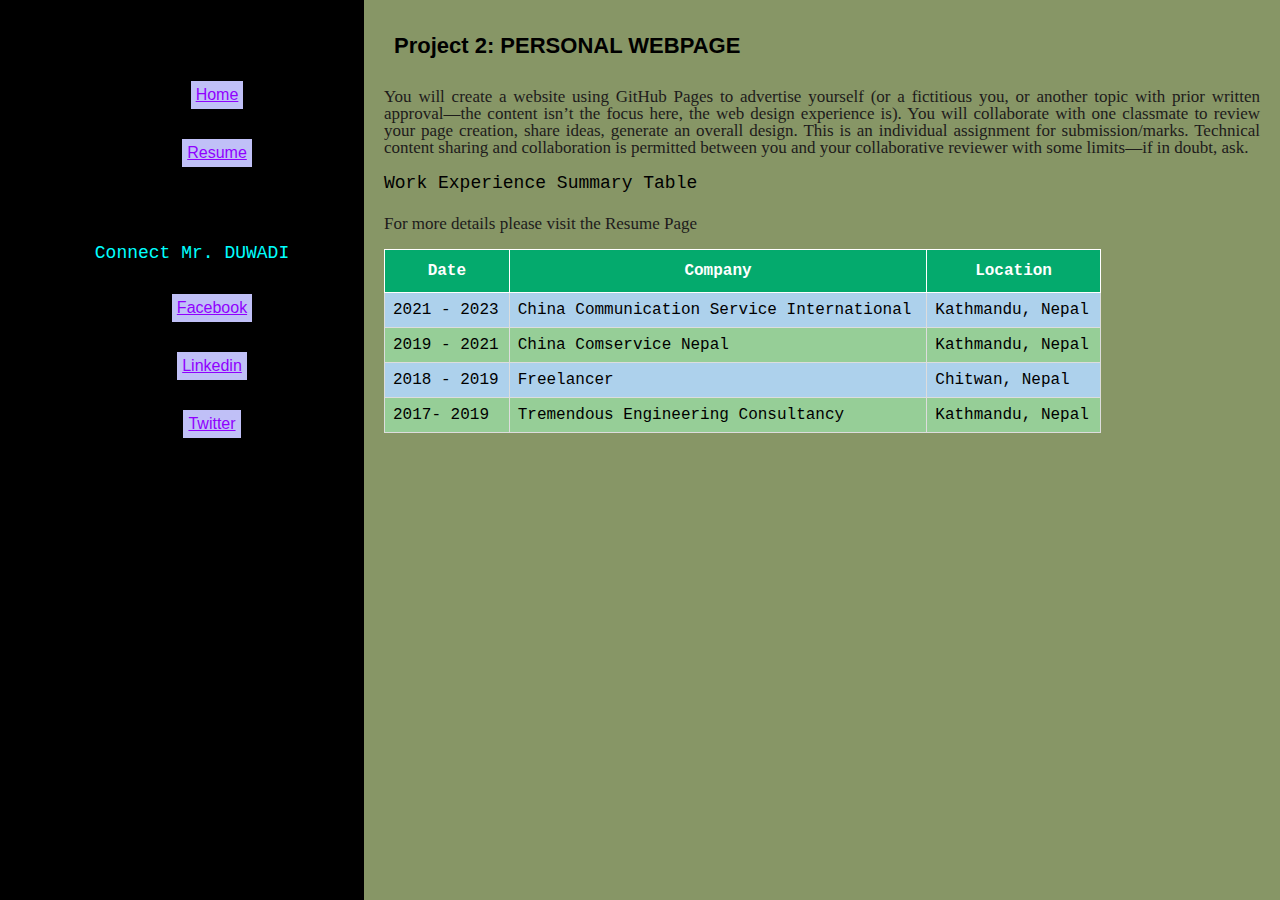
<file: index.html>
<!DOCTYPE html>
<html lang="en">
  <head>
    <!--https://github.com/mdn/learning-area/blob/main/html/multimedia-and-embedding/responsive-images/not-responsive.html-->
    <!--foe meta descriptiopn-->
    <meta name="viewport" content="width=device-width, initial-scale=1">
    <title>Front_Page</title>
    <link rel = "stylesheet" href="css_file.css">
  </head>

  <body>
    <!--Left side of screen-->
    <!--https://www.w3schools.com/html/tryit.asp?filename=tryhtml_links-->
    <div class="split left">
      <!--https://www.w3schools.com/css/tryit.asp?filename=trycss_navbar_basic_html-->
      <!--Menu options starts-->
      <div class="menu">
        <ul>
          <li><a href="index.html"> Home </a></li>
          <li><a href="Resume.html"> Resume </a></li>
        </ul>
      </div>
      <!--Menu options ends-->
      
      <!--Right side of screen-->
      <!--external links option starts-->
      <div class="link">
        <h3> Connect Mr. DUWADI</h3>
        <ul>
          <li><a href="http://www.facebook.com/" target="_blank"> Facebook </a></li>
          <li><a href="https://www.linkedin.com/" target="_blank"> Linkedin </a></li>
          <li><a href="https://twitter.com/" target="_blank"> Twitter </a></li>
        </ul>
      </div>
      <!--external links option ends-->
    </div>

    <div class="split right">
      <!--https://www.w3schools.com/css/tryit.asp?filename=trycss_navbar_basic_html-->
      <div class = "text">
        <h2>
          Project 2: PERSONAL WEBPAGE
        </h2>
        <p>
          You will create a website using GitHub Pages to advertise yourself 
          (or a fictitious you, or another topic with prior 
          written approval—the content isn’t the focus here, 
          the web design experience is). You will collaborate with one
          classmate to review your page creation, share ideas, 
          generate an overall design. This is an individual assignment
          for submission/marks. Technical content sharing and 
          collaboration is permitted between you and your
          collaborative reviewer with some limits—if in doubt, ask.
        </p>      
      </div>

      
      <div class = "content">
        <h3>Work Experience Summary Table</h3>
        <p>For more details please visit the Resume Page</p>

        <!--Summary of the work experience is illustrated in the form of table in main page-->
        <!--Table Option begins-->
        <table id="summary">
          <tr>
            <th>Date</th>
            <th>Company</th>
            <th>Location</th>
          </tr>
          <tr>
            <td>2021 - 2023</td>
            <td>China Communication Service International</td>
            <td>Kathmandu, Nepal</td>
          </tr>
          <tr>
            <td>2019 - 2021</td>
            <td>China Comservice Nepal</td>
            <td>Kathmandu, Nepal</td>
          </tr>
          <tr>
            <td>2018 - 2019</td>
            <td>Freelancer</td>
            <td>Chitwan, Nepal</td>
          </tr>
          <tr>
            <td>2017- 2019</td>
            <td>Tremendous Engineering Consultancy</td>
            <td>Kathmandu, Nepal</td>
          </tr>
        </table>
        <!--Table Option ends-->
      </div>
 
        
    </div>
      
  </body>

</html>
</file>
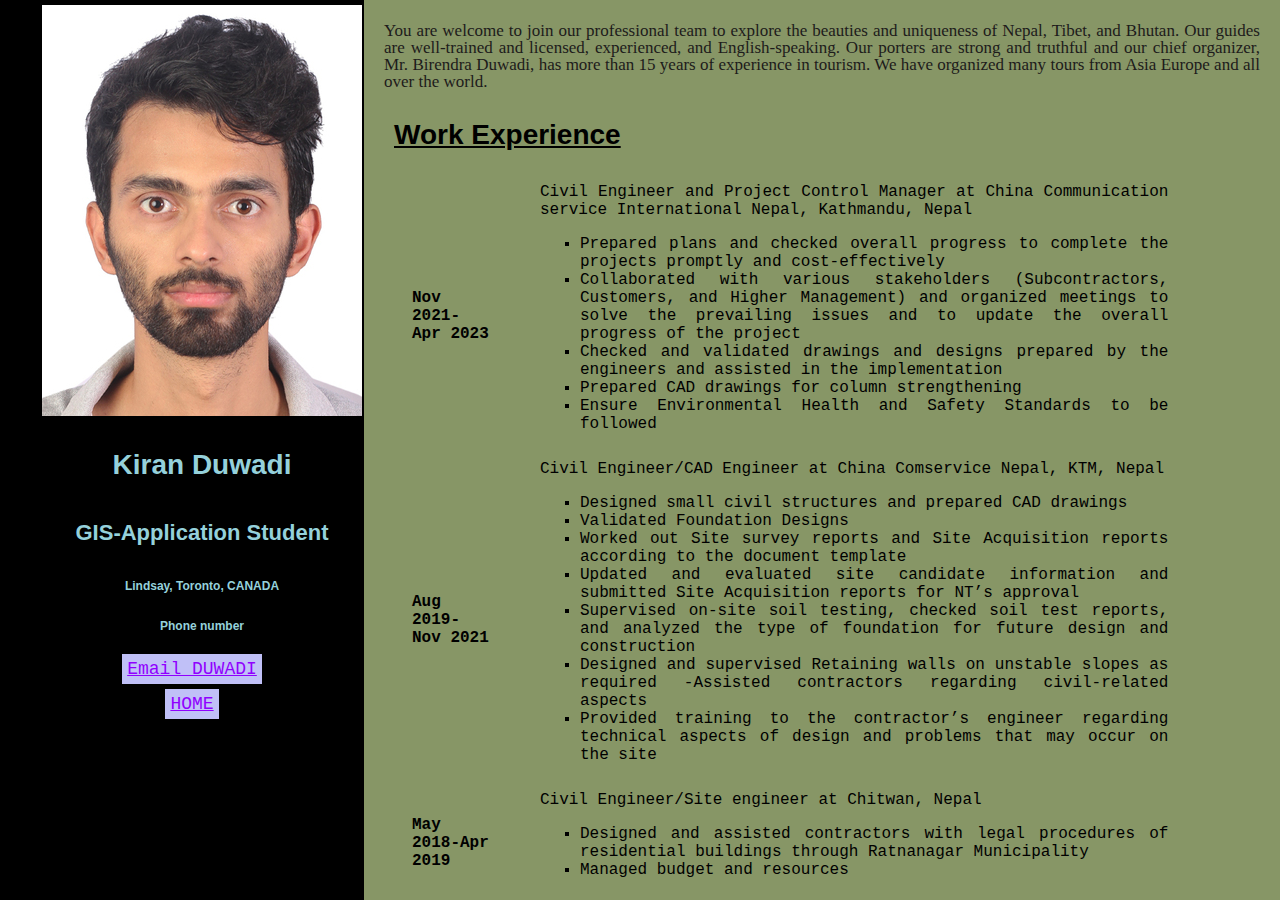
<file: Resume.html>
<!DOCTYPE html>
<html lang="en">
    <head>
        <!--https://www.w3schools.com/html/tryit.asp?filename=tryhtml_responsive_viewport-->
        <meta name="viewport" content="width=device-width, initial-scale=1">
        <link rel = "stylesheet" href="css_file.css">
        <title>
            Resume_DUWADI
        </title>
    </head>

    <body>
        <!--Left side of split screen -->
        <!--https://www.w3schools.com/html/tryit.asp?filename=tryhtml_links-->
        <div class="split left">
            <div class="img_resume">
                <img src="digital_photo.jpg" alt="Kiran Duwadi">
                <h1>Kiran Duwadi</h1>
                <h2>GIS-Application Student</h2>
                <h4><b>Lindsay, Toronto, CANADA</b></h4>
                <h4><b>Phone number</b></h4>
            </div>

            <div class="link">
                <h3><a href="mailto:someone@gmail.com">Email DUWADI</a></h3>
                <h3><a href="index.html">HOME</a></h3>
            </div>
        </div>

        <!--right side of split screen -->
        <!--https://www.w3schools.com/html/tryit.asp?filename=tryhtml_links-->
        <div class="split right">
            <div class = "text">
                <p>
                    You are welcome to join our professional team to explore
                    the beauties and uniqueness of Nepal, Tibet, and Bhutan. 
                    Our guides are well-trained and licensed, experienced, and 
                    English-speaking. Our porters are strong and truthful and our
                    chief organizer, Mr. Birendra Duwadi, has more than 15 years of
                    experience in tourism. We have organized many tours from Asia 
                    Europe and all over the world.
                </p>        
            </div>

            <!--Conent class for work experience and table design is introduced apart from section design-->
            <div class="content">
                <h1><u>Work Experience</u></h1>
                <div class = "dummy-table">
                    <!--table section is introduced with list  -->
                    <table>
                        <tr>
                            <th>Nov 2021- Apr 2023</th>
                            <td>
                                Civil Engineer and Project Control Manager at China Communication service International Nepal, Kathmandu, Nepal
                                    
                                <ul>
                                    <li>Prepared plans and checked overall progress to complete the projects promptly and cost-effectively</li>
                                    <li>Collaborated with various stakeholders (Subcontractors, Customers, and Higher Management) and organized 
                                    meetings to solve the prevailing issues and to update the overall progress of the project</li>
                                    <li>Checked and validated drawings and designs prepared by the engineers and assisted in the implementation</li>
                                    <li>Prepared CAD drawings for column strengthening</li>
                                    <li>Ensure Environmental Health and Safety Standards to be followed</li>
                                </ul>
                            </td>                                    
                        </tr>

                        <tr>
                            <th>Aug 2019- Nov 2021</th>
                            <td>
                                Civil Engineer/CAD Engineer at China Comservice Nepal, KTM, Nepal
                                <ul>
                                    <li>Designed small civil structures and prepared CAD drawings</li>
                                    <li>Validated Foundation Designs</li>
                                    <li>Worked out Site survey reports and Site Acquisition reports according to the document template</li>
                                    <li>Updated and evaluated site candidate information and submitted Site Acquisition reports for NT’s approval</li>
                                    <li>Supervised on-site soil testing, checked soil test reports, and analyzed the type of foundation for future design and construction</li>
                                    <li>Designed and supervised Retaining walls on unstable slopes as required -Assisted contractors regarding civil-related aspects</li>
                                    <li>Provided training to the contractor’s engineer regarding technical aspects of design and problems that may occur on the site</li>
                                </ul>
                            </td>
                        </tr>

                        <tr>
                            <th>May 2018-Apr 2019</th>
                            <td>
                                Civil Engineer/Site engineer at Chitwan, Nepal
                                <ul>                                    
                                    <li>Designed and assisted contractors with legal procedures of residential buildings through Ratnanagar Municipality</li>
                                    <li>Managed budget and resources</li>
                                </ul>
                            </td>
                        </tr>

                        <tr>
                            <th>May 2017-Apr 2018</th>
                            <td>
                                Civil Engineer (Trainee) at Tremendous Engineering Consultancy
                                <ul>
                                    <li>Learned computer-aided tools to design residential buildings</li>
                                    <li>Helped in contractor selection, procurement, etc.</li>
                                    <li>Trained in conducting technical and feasibility studies</li>
                                </ul>
                            </td>
                        </tr>

                    </table>
                    
                </div>
            </div>

            <div class="content">
                <h1><u>Education</u></h1>
                <div class="dummy-table">
                    
                    <table>
                        <tr>
                            <th><b>Sept 2023 – running</b></th>
                            <td>
                                PG in Geographic Information Systems
                                <ul>                                    
                                    <li>Fleming College, Frost Campus, Toronto, Canada</li>
                                    <li> Major courses: GIS Database Principles, Problem Solving and Programming, Web Design and Programming</li>
                                </ul>
                            </td>
                            
                        </tr>
                        <tr>
                            <th>August 2012 – Oct. 2016</th>
                            <td>
                                Bachelor in Civil Engineering
                                <ul>                                    
                                    <li>Sagarmatha Engineering College, Kathmandu, Nepal</li>
                                    <li>Major courses: Design of Reinforced concrete structures, 
                                    Soil and Foundation, Earthquake Resistance Design of Structures, 
                                    Hydropower, Surveying, Engineering Geology</li>

                                </ul>
                            </td>
                            
                        </tr>
                        <tr>
                            <th>June 2010 – June 2012</th>
                            <td>
                                Higher Secondary Education (10+2)
                                <ul>                                    
                                    <li>Capital College and Research Center, Kathmandu, Nepal</li>
                                    <li>Major courses: Physics, Chemistry, Mathematics</li>

                                </ul>
                            </td>
                            
                        </tr>
                        <tr>
                            <th>March 2010</th>
                            <td>
                                School Leaving Certificate (Grade 10)
                                <ul>                                    
                                    <li>Skyrider Higher Secondary School, Chitwan, Nepal</li>
                                </ul>
                            </td>
                            
                        </tr>
                    </table>
                    
                </div>

            </div>

            <div class="content">
                <h1><u>Research Project</u></h1>

                <div class="dummy-table">
                    
                    <table>
                        <tr>
                            <th>Theisis Title</th>
                            <td>Structural Design of Arch Bridge</td>
                            
                        </tr>
                        <tr>
                            <th>Method</th>
                            <td>Observation, Survey, and Analysis</td>
                            
                        </tr>
                        <tr>
                            <th>Software</th>
                            <td>AutoCAD, SAP</td>
                            
                        </tr>
                        <tr>
                            <th>Software</th>
                            <td>AutoCAD, SAP</td>
                        </tr>
                    
                    </table>
                    
                </div>
            </div>

            <div class="content">
                <h1><u>Volunteering And Membership</u></h1>

                <div class="dummy-table">
                    
                    <table>
                        <tr>
                            <th>Nov 2016-Present</th>
                            <td>Member, Dhapasi Jaycees Nepal</td>
                            
                        </tr>
                        <tr>
                            <th>Oct 2014-Sep 2015</th>
                            <td>President, Sagarmatha Literature Club</td>
                            
                        </tr>
                        <tr>
                            <th>Jan 2014-Dec 2015</th>
                            <td>Vice Chair, Sagarmatha Sports Council</td>
                            
                        </tr>
                        <tr>
                            <th>May 2015</th>
                            <td>Volunteer Building Inspector, 10-Day Post-Earthquake
                                building inspection camps in Gorkha and Kathmandu, Nepal. 
                                Identified residential design and development issues in affected areas</td>
                        </tr>
                        <tr>
                            <th>Aug 2005-June 2009</th>
                            <td>Member, Junior Red Cross Circle, Skyrider Secondary School</td>                        
                        </tr>
                    
                    </table>
                    
                </div>
            </div>

            <!--Referenece secction is introduced and is wihtin section class. Reference content is in h1 and references are in comparatively lower-->
            <div class="content">
                <h1><u>References</u></h1>
                
                <h2>Arun Prasad Parajuli</h2>       
                <h3>M.Sc. (Environmental Engineering), B.E. (Civil)</h3>
                <h3>Head/Associate Professor</h3>
                <h3>Department of Civil Engineering</h3>
                <h3>Sagarmatha Engineering College</h3>
                <h3>email: ....................</h3>

                <h2>Thanasekar</h2>       
                <h3>M.E. (Structural Engineering), B.E. (Civil)</h3>
                <h3>Civil Manager</h3>
                <h3>NT 4G Project Department, NEPAL</h3>
                <h3>China Communication Service International, NEPAL</h3>
                <h3>email: ....................</h3>
                
            </div>
        </div
        >
        
    </body>
</html>
</file>
<file: css_file.css>
/*style.css*/

body{
    font-family: Arial, Helvetica, sans-serif;
}

/*https://www.w3schools.com/howto/tryit.asp?filename=tryhow_css_split_screen*/
.split {
height: 100%;
position: fixed;
z-index: 1;
top: 0;
overflow-x: hidden;
padding-top: 5px;
}
/*https://www.w3schools.com/howto/tryit.asp?filename=tryhow_css_split_screen*/

/* property of the left split*/
.left {
    width: 30%;
    left: 0;
    background-color: #000000;
}


/* property of the right split*/
.right {
    width: 70%;
    right: 0;
    background-color: rgb(135, 150, 102);
    padding-left: 20px;
}


/* property of content */
.content {
    padding-bottom: 60px;
}


/*property of text class*/
.text {
    text-align: justify;
    padding-right: 20px;
}

/*property of menu option starts*/
.menu {
    position: relative; /* position to change at the screen size */
    text-align: center; /* menu text to align at center */
    padding-left: 10px; 
    padding-top: 50px;
    padding-bottom: 50px;
    list-style-type: none;
}

/*property of list within menu class*/
.menu li{
    margin: 10px;
    padding: 10px;
    list-style-type: none;
}

/*[roperty of menu option ends*/
/*property of work experience and education which is detailed in table class options starts*/
.dummy-table {
    border-collapse: collapse;
    width: 90%;
    font-family: 'Courier New', Courier, monospace;
}

/*property of header and description*/
th, td {
    text-align: left; 
    padding-left: 26px;
    padding-bottom: 08px;
    padding-right:20px;
    text-align: justify;
}

/*property of list within the dummy table*/
.dummy-table li{
    list-style-type: square;
}

/*property of work experience and education which is detailed in table options ends*/

.img_resume {
    position: relative;
    text-align: center;
    padding-left: 10px;
    width: 100%;
    height: auto;
    color: rgb(149, 209, 219);
}


/*https://www.w3schools.com/css/tryit.asp?filename=trycss_navbar_basic_html*/
/*Link is provided within the class link section*/
/*external links option starts*/
.link {
    text-align: center;
    color:aqua;
    list-style-type: none;
}
.link li{
    margin: 10px;
    padding: 10px;
    list-style-type: none;
}
/*external links option ends*/

/*style of summary table id naming summary itroduced in index page*/
/*https://https://www.w3schools.com/css/css_table.asp*/
#summary {
    font-family: 'Courier New', Courier, monospace;
    border-collapse: collapse;
    width: 80%;
}

/*styles of table header section*/
/*property of table options ends*/
#summary th {
    border: 1px solid white;
    padding: 8px;
    padding-top: 12px;
    padding-bottom: 12px;
    text-align: center;
    background-color: #04AA6D;
    color: white;
}

/*style of table description section*/
#summary td {
    border: 1px solid #ddd;
    padding: 8px;
}

/*color of even rows of table*/
#summary tr:nth-child(even){
    background-color: #add1ec;
}

/*color of odd rows of table*/
#summary tr:nth-child(odd){
    background-color: #96ce97;
}

/*property of table options ends*/

/*styles of the heading element at both page*/
h1{
    font-family: Arial, Helvetica, sans-serif;
    font-size: 28px;
    font-weight: bold;
    padding: 10px;
    display: block;
}

/*styles of the heading element at both page*/
h2{
    font-family: Arial, Helvetica, sans-serif;
    font-size: 22px;
    font-weight: bold;
    padding: 10px;
    display: block;
}

/*styles of the heading element at both page*/
h3{
    font-family: 'Courier New', Courier, monospace;
    font-size: 18px;
    font-weight: normal;
    padding-bottom: 5px;
    margin: 0;
    display: block;
}
/*styles of the heading element at both page*/
h4{
    font-family: Arial, Helvetica, sans-serif;
    font-size: 12px;
    font-weight: normal;
    padding: 5px;
    margin-top: 10px;
    display: block;
}
/*https://www.w3schools.com/css/css_link.asp*/
/*style of link (a) elments*/
a {
    color: rgb(144, 0, 255);
    display: inline-block;
    padding: 5px 5px;
    background-color: rgb(192, 192, 247);
    text-align: center;
}
a:hover {
    background-color: #04AA6D;
    color: white;
}

/*style of the paragraph element*/
p{
    font-family: 'Times New Roman', Times, serif;
    font-size: 17px;
    color:rgb(29, 27, 27);
    line-height: 1.0;
    padding-top: 0;
    display: block;
}

/*style of h3 element a table class*/
.table h3{
    padding: 0px;
    font-weight: bold;
}
</file>
